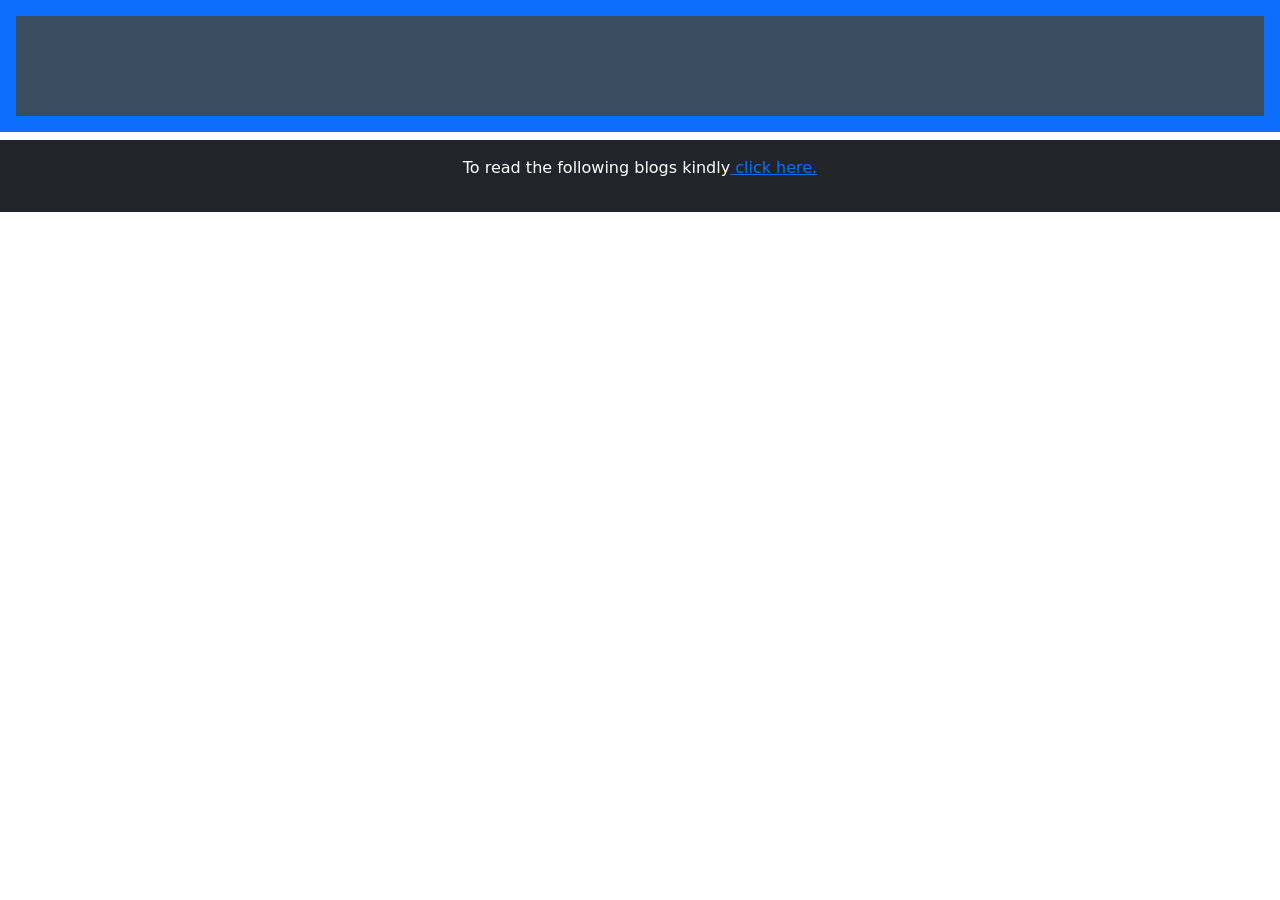
<file: blog.html>
<!DOCTYPE html>
<html>

<head>
    <meta name="viewport" content="width=device-width, initial-scale=1">
    <style>
        @import url('https://fonts.googleapis.com/css?family=Roboto:100,100i,300,300i,400,400i,500,500i,700,700i,900,900i&subset=cyrillic,cyrillic-ext,greek,greek-ext,latin-ext,vietnamese');
        @import url('https://fonts.googleapis.com/css?family=Poppins:100,100i,200,200i,300,300i,400,400i,500,500i,600,600i,700,700i,800,800i,900,900i&subset=devanagari,latin-ext');
        body {
            margin: 100;
            min-width: 250px;
            background-color: #a0d2eb;
            font-family: helvetica, arial, sans-serif;
            font-size: 16px;
            @include transition(padding-top .5s ease);
        }


        * {
            box-sizing: border-box;
        }


        ul {
            margin: 0;
            padding: 0;
        }


        ul li {
            cursor: pointer;
            position: relative;
            padding: 12px 8px 12px 40px;
            list-style-type: none;
            background: #ddd;
            font-size: 18px;
            transition: 0.2s;

            -webkit-user-select: none;
            -moz-user-select: none;
            -ms-user-select: none;
            user-select: none;
        }


        ul li:nth-child(odd) {
            background: #ddd;
        }


        ul li:hover {
            background: #101357;
            color: white;
        }


        ul li.checked {
            background: #888;
            color: #fff;
            text-decoration: line-through;
        }


        ul li.checked::before {
            content: '';
            position: absolute;
            border-color: #fff;
            border-style: solid;
            border-width: 0 2px 2px 0;
            top: 10px;
            left: 16px;
            transform: rotate(45deg);
            height: 15px;
            width: 7px;
        }

        .header {
            background-color: #3b4d61 ;
            width: 100%;
            height: 100px;
            position: relative;
            top: 0;
            overflow: hidden;
            padding: 30px 40px;
            color: white;
            text-align: center;
            font-size: 30px;

        }
    </style>
    <link href="https://cdn.jsdelivr.net/npm/bootstrap@5.3.0-alpha1/dist/css/bootstrap.min.css" rel="stylesheet" integrity="sha384-GLhlTQ8iRABdZLl6O3oVMWSktQOp6b7In1Zl3/Jr59b6EGGoI1aFkw7cmDA6j6gD" crossorigin="anonymous">

</head>

<body>
    
     <div class="p-3 mb-2 bg-primary text-white">
    <div id="myDIV" class="header">
    </div></div>
      <div class="p-3 mb-2 bg-dark text-white">
    <center>
     <p>To read the following blogs kindly<a href="https://medium.com/@gokusenset1"> click here.</a></p> </div>
    <ul id="myUL">
    </ul>

    <script>
        get();

        async function get() {
            var r = await fetch('https://api.rss2json.com/v1/api.json?rss_url=https://medium.com/feed/@gokusenset1');
            var data = await r.json();

            document.getElementById("myDIV").textContent = data['feed']['title'];

            for (var i = 0; i < data['items'].length; i++) {
                newElement(data['items'][i]['title']);
            }
        }

        function newElement(textContent) {
            var li = document.createElement("li");
            var t = document.createTextNode(textContent);
            li.appendChild(t);
            document.getElementById("myUL").appendChild(li);
        }
    </script>
</body>

</html>
</file>
